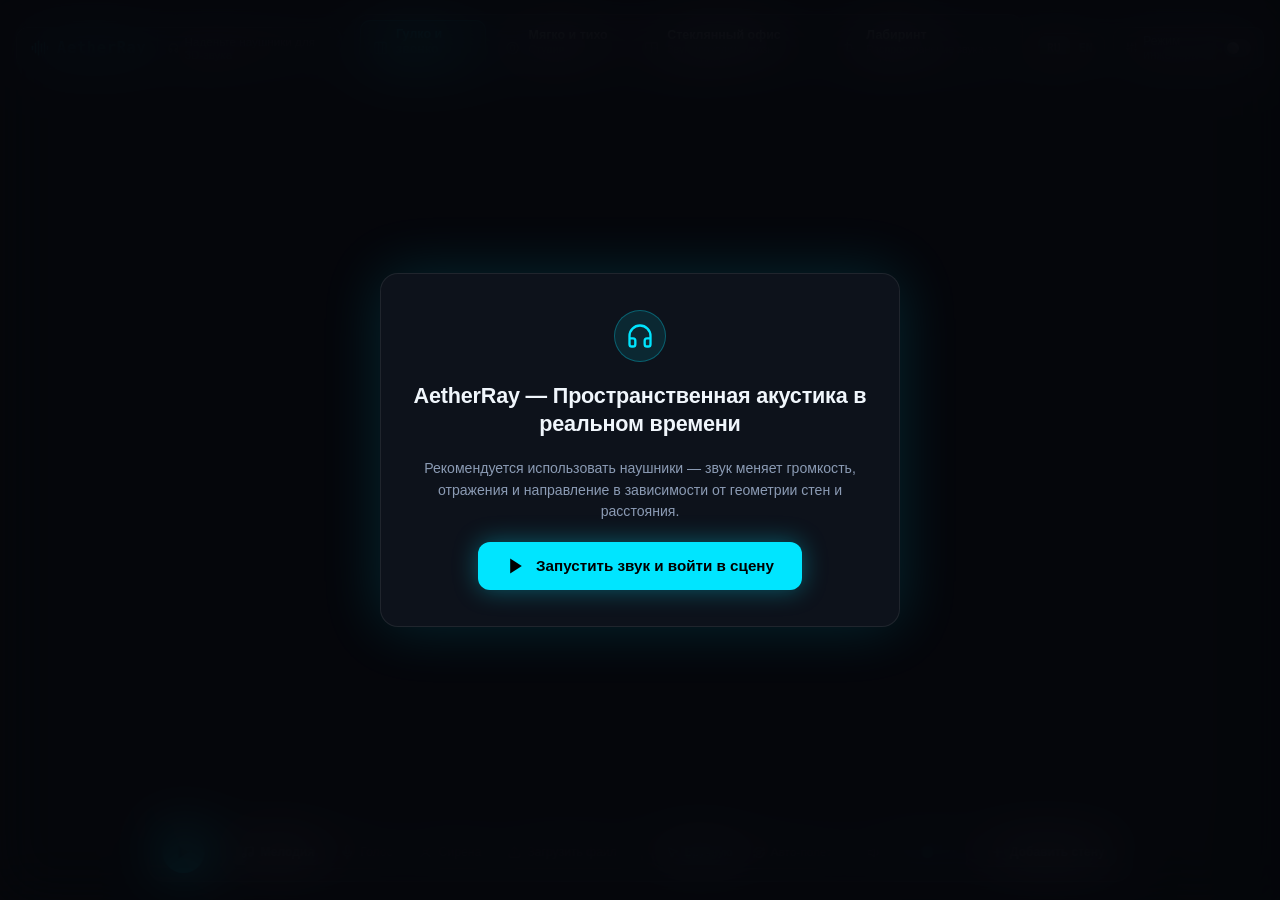
<file: aetherray/index.html>
<!DOCTYPE html>
<html lang="ru">
  <head>
    <meta charset="UTF-8" />
    <meta name="viewport" content="width=device-width, initial-scale=1.0, maximum-scale=1.0, user-scalable=no, viewport-fit=cover" />
    <title>AetherRay — Пространственная акустика</title>
    <script src="coi-serviceworker.js"></script>
    <style>
      :root {
        --bg-space: #07090e;
        --glass-bg: rgba(13, 18, 27, 0.82);
        --glass-border: rgba(255, 255, 255, 0.08);
        --glass-hover: rgba(255, 255, 255, 0.14);
        --accent-cyan: #00e5ff;
        --accent-emerald: #00e676;
        --accent-amber: #ffd600;
        --accent-orange: #ff9100;
        --accent-rose: #ff3366;
        --text-primary: #f0f6fc;
        --text-secondary: #8b9bb4;
        --text-muted: #5c6c82;
        --font-sans: -apple-system, BlinkMacSystemFont, 'Segoe UI', Roboto, sans-serif;
        --font-mono: 'JetBrains Mono', 'Fira Code', 'Consolas', monospace;
      }

      * {
        box-sizing: border-box;
        margin: 0;
        padding: 0;
      }

      body {
        background-color: var(--bg-space);
        color: var(--text-primary);
        font-family: var(--font-sans);
        overflow: hidden;
        width: 100vw;
        height: 100vh;
        height: 100dvh;
        user-select: none;
        -webkit-user-select: none;
      }

      #appContainer {
        position: relative;
        width: 100%;
        height: 100%;
        overflow: hidden;
      }

      /* 3D Viewport - Takes full screen */
      #threeContainer {
        position: absolute;
        inset: 0;
        width: 100%;
        height: 100%;
        z-index: 1;
        outline: none;
      }

      /* 3D Projected Screen Badges */
      #badgesLayer {
        position: absolute;
        inset: 0;
        pointer-events: none;
        z-index: 5;
        overflow: hidden;
      }

      .scene-badge {
        position: absolute;
        top: 0;
        left: 0;
        transform: translate(-50%, -100%);
        display: flex;
        align-items: center;
        gap: 6px;
        padding: 4px 10px;
        background: rgba(10, 14, 22, 0.85);
        backdrop-filter: blur(10px);
        -webkit-backdrop-filter: blur(10px);
        border: 1px solid var(--glass-border);
        border-radius: 20px;
        font-family: var(--font-mono);
        font-size: 0.72rem;
        font-weight: 500;
        letter-spacing: 0.3px;
        color: var(--text-primary);
        box-shadow: 0 4px 16px rgba(0, 0, 0, 0.4);
        white-space: nowrap;
        transition: opacity 0.2s ease;
        opacity: 0;
      }

      .badge-dot {
        width: 7px;
        height: 7px;
        border-radius: 50%;
        flex-shrink: 0;
      }

      .dot-amber {
        background: var(--accent-orange);
        box-shadow: 0 0 8px var(--accent-orange);
      }

      .dot-cyan {
        background: var(--accent-cyan);
        box-shadow: 0 0 8px var(--accent-cyan);
      }

      /* Top Bar */
      .top-bar {
        position: absolute;
        top: 14px;
        left: 16px;
        right: 16px;
        display: flex;
        align-items: center;
        justify-content: space-between;
        z-index: 20;
        pointer-events: none;
        gap: 12px;
      }

      .top-bar > * {
        pointer-events: auto;
      }

      .brand-group {
        display: flex;
        align-items: center;
        gap: 10px;
        background: var(--glass-bg);
        backdrop-filter: blur(16px);
        -webkit-backdrop-filter: blur(16px);
        border: 1px solid var(--glass-border);
        padding: 7px 14px;
        border-radius: 12px;
      }

      .brand-logo {
        display: flex;
        align-items: center;
        gap: 8px;
        font-family: var(--font-mono);
        font-size: 0.95rem;
        font-weight: 700;
        letter-spacing: 0.8px;
        color: var(--accent-cyan);
      }

      .headphone-pill {
        display: flex;
        align-items: center;
        gap: 6px;
        font-size: 0.73rem;
        color: var(--text-secondary);
        border-left: 1px solid var(--glass-border);
        padding-left: 10px;
      }

      /* Presets Strip */
      .preset-strip {
        display: flex;
        align-items: center;
        gap: 6px;
        background: var(--glass-bg);
        backdrop-filter: blur(16px);
        -webkit-backdrop-filter: blur(16px);
        border: 1px solid var(--glass-border);
        padding: 5px;
        border-radius: 14px;
      }

      .preset-card {
        background: transparent;
        border: 1px solid transparent;
        color: var(--text-secondary);
        padding: 6px 12px;
        border-radius: 10px;
        cursor: pointer;
        display: flex;
        align-items: center;
        gap: 8px;
        transition: all 0.2s ease;
        text-align: left;
      }

      .preset-card:hover {
        background: var(--glass-hover);
        color: var(--text-primary);
      }

      .preset-card-active {
        background: rgba(0, 229, 255, 0.12) !important;
        border-color: rgba(0, 229, 255, 0.35) !important;
        color: var(--accent-cyan) !important;
      }

      .preset-card-info {
        display: flex;
        flex-direction: column;
      }

      .preset-card-title {
        font-size: 0.78rem;
        font-weight: 600;
        color: var(--text-primary);
        line-height: 1.2;
      }

      .preset-card-active .preset-card-title {
        color: var(--accent-cyan);
      }

      .preset-card-desc {
        font-size: 0.67rem;
        color: var(--text-muted);
      }

      /* Top Right Controls */
      .top-actions {
        display: flex;
        align-items: center;
        gap: 8px;
      }

      .lang-switcher {
        display: flex;
        background: var(--glass-bg);
        backdrop-filter: blur(16px);
        border: 1px solid var(--glass-border);
        border-radius: 10px;
        padding: 2px;
      }

      .lang-btn {
        background: transparent;
        border: none;
        color: var(--text-secondary);
        padding: 5px 9px;
        font-family: var(--font-mono);
        font-size: 0.72rem;
        font-weight: 700;
        border-radius: 8px;
        cursor: pointer;
        transition: all 0.2s ease;
      }

      .lang-btn-active {
        background: rgba(255, 255, 255, 0.12);
        color: var(--text-primary);
      }

      .engineer-toggle-pill {
        display: flex;
        align-items: center;
        gap: 8px;
        background: var(--glass-bg);
        backdrop-filter: blur(16px);
        border: 1px solid var(--glass-border);
        padding: 6px 12px;
        border-radius: 10px;
        cursor: pointer;
      }

      .engineer-toggle-label {
        font-size: 0.75rem;
        font-weight: 500;
        color: var(--text-secondary);
        display: flex;
        align-items: center;
        gap: 6px;
      }

      /* Switch toggle */
      .switch {
        position: relative;
        display: inline-block;
        width: 34px;
        height: 18px;
      }

      .switch input {
        opacity: 0;
        width: 0;
        height: 0;
      }

      .slider {
        position: absolute;
        cursor: pointer;
        inset: 0;
        background-color: rgba(255, 255, 255, 0.15);
        transition: 0.25s;
        border-radius: 20px;
      }

      .slider:before {
        position: absolute;
        content: "";
        height: 12px;
        width: 12px;
        left: 3px;
        bottom: 3px;
        background-color: white;
        transition: 0.25s;
        border-radius: 50%;
      }

      input:checked + .slider {
        background-color: var(--accent-cyan);
      }

      input:checked + .slider:before {
        transform: translateX(16px);
        background-color: #000;
      }

      /* Bottom Floating Dock */
      .bottom-dock {
        position: absolute;
        bottom: 18px;
        left: 50%;
        transform: translateX(-50%);
        display: flex;
        align-items: center;
        gap: 10px;
        background: var(--glass-bg);
        backdrop-filter: blur(20px);
        -webkit-backdrop-filter: blur(20px);
        border: 1px solid var(--glass-border);
        box-shadow: 0 12px 40px rgba(0, 0, 0, 0.5);
        padding: 8px 14px;
        border-radius: 18px;
        z-index: 20;
        max-width: 95vw;
      }

      .dock-divider {
        width: 1px;
        height: 22px;
        background: var(--glass-border);
        flex-shrink: 0;
      }

      .btn-play-pause {
        width: 42px;
        height: 42px;
        border-radius: 50%;
        background: var(--accent-cyan);
        color: #000;
        border: none;
        display: flex;
        align-items: center;
        justify-content: center;
        cursor: pointer;
        transition: all 0.2s ease;
        box-shadow: 0 0 16px rgba(0, 229, 255, 0.3);
        flex-shrink: 0;
      }

      .btn-play-pause:hover {
        background: #33ebff;
        box-shadow: 0 0 24px rgba(0, 229, 255, 0.5);
        transform: scale(1.04);
      }

      .btn-playing {
        background: #1e293b;
        color: var(--accent-cyan);
        border: 1px solid var(--accent-cyan);
        box-shadow: none;
      }

      .btn-playing:hover {
        background: rgba(0, 229, 255, 0.15);
      }

      .source-selector {
        display: flex;
        align-items: center;
        gap: 4px;
        background: rgba(7, 9, 14, 0.5);
        padding: 3px;
        border-radius: 12px;
        border: 1px solid var(--glass-border);
      }

      .source-pill {
        background: transparent;
        border: none;
        color: var(--text-secondary);
        padding: 6px 11px;
        border-radius: 9px;
        font-size: 0.76rem;
        font-weight: 500;
        cursor: pointer;
        display: flex;
        align-items: center;
        gap: 6px;
        transition: all 0.18s ease;
        white-space: nowrap;
      }

      .source-pill:hover {
        color: var(--text-primary);
      }

      .source-pill-active {
        background: rgba(255, 255, 255, 0.12);
        color: var(--text-primary);
        font-weight: 600;
      }

      /* Motion Switch */
      .switch-pill-group {
        display: flex;
        align-items: center;
        background: rgba(7, 9, 14, 0.5);
        padding: 3px;
        border-radius: 12px;
        border: 1px solid var(--glass-border);
      }

      .switch-pill {
        background: transparent;
        border: none;
        color: var(--text-secondary);
        padding: 6px 10px;
        border-radius: 9px;
        font-size: 0.74rem;
        font-weight: 500;
        cursor: pointer;
        display: flex;
        align-items: center;
        gap: 5px;
        transition: all 0.18s ease;
        white-space: nowrap;
      }

      .switch-pill-active {
        background: rgba(255, 255, 255, 0.12);
        color: var(--accent-cyan);
      }

      /* Volume Group */
      .volume-group {
        display: flex;
        align-items: center;
        gap: 6px;
        color: var(--text-secondary);
      }

      .volume-slider {
        -webkit-appearance: none;
        appearance: none;
        width: 68px;
        height: 4px;
        background: var(--glass-border);
        border-radius: 2px;
        outline: none;
      }

      .volume-slider::-webkit-slider-thumb {
        -webkit-appearance: none;
        appearance: none;
        width: 12px;
        height: 12px;
        border-radius: 50%;
        background: var(--accent-cyan);
        cursor: pointer;
      }

      /* Action button */
      .btn-dock-action {
        background: rgba(255, 255, 255, 0.08);
        border: 1px solid var(--glass-border);
        color: var(--text-primary);
        padding: 7px 12px;
        border-radius: 12px;
        font-size: 0.75rem;
        font-weight: 600;
        cursor: pointer;
        display: flex;
        align-items: center;
        gap: 6px;
        transition: all 0.2s ease;
        white-space: nowrap;
      }

      .btn-dock-action:hover {
        background: var(--glass-hover);
        border-color: rgba(255, 255, 255, 0.25);
      }

      /* Add Wall Popover Modal */
      .modal-popover {
        position: fixed;
        bottom: 84px;
        left: 50%;
        transform: translateX(-50%) translateY(10px);
        background: rgba(14, 20, 30, 0.95);
        backdrop-filter: blur(24px);
        -webkit-backdrop-filter: blur(24px);
        border: 1px solid var(--glass-border);
        border-radius: 16px;
        box-shadow: 0 16px 48px rgba(0, 0, 0, 0.6);
        padding: 14px;
        z-index: 30;
        width: 320px;
        max-width: 90vw;
        display: none;
        flex-direction: column;
        gap: 10px;
        transition: opacity 0.2s ease, transform 0.2s ease;
      }

      .modal-visible {
        display: flex;
        transform: translateX(-50%) translateY(0);
      }

      .modal-header {
        display: flex;
        align-items: center;
        justify-content: space-between;
        font-size: 0.8rem;
        font-weight: 600;
        color: var(--text-primary);
        border-bottom: 1px solid var(--glass-border);
        padding-bottom: 8px;
      }

      .btn-close {
        background: transparent;
        border: none;
        color: var(--text-muted);
        cursor: pointer;
        padding: 2px;
        display: flex;
      }

      .btn-close:hover {
        color: var(--text-primary);
      }

      .mat-option-btn {
        background: rgba(255, 255, 255, 0.04);
        border: 1px solid var(--glass-border);
        border-radius: 10px;
        padding: 8px 12px;
        color: var(--text-primary);
        cursor: pointer;
        display: flex;
        flex-direction: column;
        align-items: flex-start;
        gap: 2px;
        transition: all 0.2s ease;
        text-align: left;
      }

      .mat-option-btn:hover {
        background: rgba(0, 229, 255, 0.08);
        border-color: var(--accent-cyan);
      }

      .mat-option-title {
        font-size: 0.78rem;
        font-weight: 600;
      }

      .mat-option-desc {
        font-size: 0.7rem;
        color: var(--text-secondary);
      }

      /* Wall Context Menu (When wall is selected) */
      .wall-context-card {
        position: absolute;
        top: 76px;
        left: 16px;
        background: rgba(13, 18, 27, 0.92);
        backdrop-filter: blur(20px);
        -webkit-backdrop-filter: blur(20px);
        border: 1px solid var(--accent-cyan);
        box-shadow: 0 12px 36px rgba(0, 0, 0, 0.5);
        border-radius: 14px;
        padding: 14px;
        width: 280px;
        display: none;
        flex-direction: column;
        gap: 12px;
        z-index: 25;
      }

      .wall-card-visible {
        display: flex;
      }

      .control-field {
        display: flex;
        flex-direction: column;
        gap: 4px;
      }

      .field-label {
        font-size: 0.72rem;
        color: var(--text-secondary);
        display: flex;
        justify-content: space-between;
      }

      .field-val {
        color: var(--accent-cyan);
        font-family: var(--font-mono);
      }

      .custom-select {
        background: rgba(7, 9, 14, 0.6);
        border: 1px solid var(--glass-border);
        color: var(--text-primary);
        padding: 7px 10px;
        border-radius: 8px;
        font-size: 0.76rem;
        outline: none;
      }

      .custom-select:focus {
        border-color: var(--accent-cyan);
      }

      .slider-range {
        -webkit-appearance: none;
        appearance: none;
        width: 100%;
        height: 4px;
        background: var(--glass-border);
        border-radius: 2px;
        outline: none;
      }

      .slider-range::-webkit-slider-thumb {
        -webkit-appearance: none;
        appearance: none;
        width: 14px;
        height: 14px;
        border-radius: 50%;
        background: var(--accent-cyan);
        cursor: pointer;
      }

      .btn-danger-outline {
        background: transparent;
        border: 1px solid rgba(255, 51, 102, 0.4);
        color: var(--accent-rose);
        padding: 6px 12px;
        border-radius: 8px;
        font-size: 0.74rem;
        font-weight: 600;
        cursor: pointer;
        display: flex;
        align-items: center;
        justify-content: center;
        gap: 6px;
        transition: all 0.2s ease;
      }

      .btn-danger-outline:hover {
        background: rgba(255, 51, 102, 0.15);
        border-color: var(--accent-rose);
      }

      /* Engineer Mode Drawer Panel */
      .engineer-panel {
        position: fixed;
        top: 0;
        right: 0;
        bottom: 0;
        width: 330px;
        background: rgba(10, 14, 22, 0.94);
        backdrop-filter: blur(24px);
        -webkit-backdrop-filter: blur(24px);
        border-left: 1px solid var(--glass-border);
        box-shadow: -8px 0 32px rgba(0, 0, 0, 0.6);
        z-index: 22;
        padding: 16px;
        display: flex;
        flex-direction: column;
        gap: 12px;
        overflow-y: auto;
        transform: translateX(100%);
        transition: transform 0.3s cubic-bezier(0.16, 1, 0.3, 1);
      }

      .engineer-mode-active .engineer-panel {
        transform: translateX(0);
      }

      .panel-section-title {
        font-family: var(--font-mono);
        font-size: 0.74rem;
        font-weight: 700;
        text-transform: uppercase;
        color: var(--accent-cyan);
        letter-spacing: 0.8px;
        border-bottom: 1px solid var(--glass-border);
        padding-bottom: 4px;
        display: flex;
        justify-content: space-between;
        align-items: center;
      }

      .telemetry-table {
        width: 100%;
        border-collapse: collapse;
        font-family: var(--font-mono);
        font-size: 0.73rem;
      }

      .telemetry-table td {
        padding: 3px 0;
        border-bottom: 1px solid rgba(255, 255, 255, 0.04);
      }

      .telemetry-table td:last-child {
        text-align: right;
        color: var(--accent-cyan);
        font-weight: 600;
      }

      .budget-bar-container {
        height: 4px;
        background: var(--glass-border);
        border-radius: 2px;
        overflow: hidden;
        margin-top: 2px;
      }

      .budget-bar {
        height: 100%;
        width: 0%;
        background: var(--accent-emerald);
        transition: width 0.1s ease;
      }

      .ir-box {
        background: #05070a;
        border: 1px solid var(--glass-border);
        border-radius: 8px;
        overflow: hidden;
      }

      #irCanvas {
        width: 100%;
        height: 100px;
        display: block;
      }

      .layer-grid {
        display: grid;
        grid-template-columns: repeat(2, 1fr);
        gap: 5px;
      }

      .layer-btn {
        background: rgba(255, 255, 255, 0.05);
        border: 1px solid var(--glass-border);
        color: var(--text-secondary);
        padding: 6px;
        border-radius: 6px;
        font-size: 0.72rem;
        cursor: pointer;
        transition: all 0.2s ease;
      }

      .layer-btn-active {
        background: rgba(0, 229, 255, 0.12);
        border-color: var(--accent-cyan);
        color: var(--accent-cyan);
      }

      /* 1-Click Onboarding Start Overlay */
      #startOverlay {
        position: fixed;
        inset: 0;
        background: rgba(5, 7, 11, 0.85);
        backdrop-filter: blur(28px);
        -webkit-backdrop-filter: blur(28px);
        display: flex;
        align-items: center;
        justify-content: center;
        z-index: 100;
        padding: 20px;
        transition: opacity 0.4s ease;
      }

      .onboarding-card {
        background: #0d121b;
        border: 1px solid var(--glass-border);
        box-shadow: 0 0 60px rgba(0, 229, 255, 0.15);
        border-radius: 18px;
        padding: 36px 32px;
        max-width: 520px;
        width: 100%;
        text-align: center;
        display: flex;
        flex-direction: column;
        align-items: center;
        gap: 20px;
      }

      .onboarding-icon {
        width: 52px;
        height: 52px;
        border-radius: 50%;
        background: rgba(0, 229, 255, 0.1);
        border: 1px solid rgba(0, 229, 255, 0.3);
        display: flex;
        align-items: center;
        justify-content: center;
        color: var(--accent-cyan);
      }

      .onboarding-title {
        font-size: 1.35rem;
        font-weight: 700;
        letter-spacing: -0.2px;
        color: var(--text-primary);
        line-height: 1.3;
      }

      .onboarding-sub {
        font-size: 0.88rem;
        color: var(--text-secondary);
        line-height: 1.5;
        max-width: 440px;
      }

      .onboarding-btn {
        background: var(--accent-cyan);
        color: #000;
        border: none;
        padding: 14px 28px;
        border-radius: 12px;
        font-size: 0.95rem;
        font-weight: 700;
        cursor: pointer;
        display: inline-flex;
        align-items: center;
        gap: 10px;
        transition: all 0.25s ease;
        box-shadow: 0 0 24px rgba(0, 229, 255, 0.35);
      }

      .onboarding-btn:hover {
        background: #33ebff;
        box-shadow: 0 0 36px rgba(0, 229, 255, 0.55);
        transform: translateY(-1px);
      }

      .hidden {
        display: none !important;
      }

      /* Mobile responsiveness */
      @media (max-width: 900px) {
        .headphone-pill {
          display: none;
        }

        .top-bar {
          top: 10px;
          left: 10px;
          right: 10px;
          flex-wrap: wrap;
        }

        .preset-strip {
          order: 3;
          width: 100%;
          overflow-x: auto;
          scrollbar-width: none;
        }

        .preset-strip::-webkit-scrollbar {
          display: none;
        }

        .preset-card-desc {
          display: none;
        }

        .bottom-dock {
          bottom: 12px;
          padding: 6px 10px;
          gap: 6px;
          overflow-x: auto;
          scrollbar-width: none;
        }

        .bottom-dock::-webkit-scrollbar {
          display: none;
        }

        .engineer-panel {
          width: 100%;
        }

        .wall-context-card {
          left: 10px;
          right: 10px;
          width: auto;
        }
      }
    </style>
    <script type="module" crossorigin src="./assets/index-B-AB1RZg.js"></script>
  </head>
  <body>
    <div id="appContainer">
      <!-- 1-Click Onboarding Start Screen -->
      <div id="startOverlay">
        <div class="onboarding-card">
          <div class="onboarding-icon">
            <!-- Headphones SVG icon -->
            <svg width="28" height="28" viewBox="0 0 24 24" fill="none" stroke="currentColor" stroke-width="2" stroke-linecap="round" stroke-linejoin="round">
              <path d="M3 14h3a2 2 0 0 1 2 2v3a2 2 0 0 1-2 2H5a2 2 0 0 1-2-2v-7a9 9 0 0 1 18 0v7a2 2 0 0 1-2 2h-1a2 2 0 0 1-2-2v-3a2 2 0 0 1 2-2h3"/>
            </svg>
          </div>
          <div class="onboarding-title" data-i18n="onboardingTitle">AetherRay — Пространственная акустика в реальном времени</div>
          <div class="onboarding-sub" data-i18n="onboardingSubtitle">
            Рекомендуется использовать наушники — звук меняет громкость, отражения и направление в зависимости от геометрии стен и расстояния.
          </div>
          <button id="btnStartExperience" class="onboarding-btn">
            <svg width="20" height="20" viewBox="0 0 24 24" fill="currentColor">
              <polygon points="5 3 19 12 5 21 5 3"/>
            </svg>
            <span data-i18n="onboardingBtn">Запустить звук и войти в сцену</span>
          </button>
        </div>
      </div>

      <!-- Center 3D Viewport (Three.js WebGL2) -->
      <div id="threeContainer"></div>

      <!-- 3D Projected Badges Layer -->
      <div id="badgesLayer">
        <div id="badgeSource" class="scene-badge">
          <span class="badge-dot dot-amber"></span>
          <span data-i18n="badgeSource">Источник звука (перетащите)</span>
        </div>
        <div id="badgeListener" class="scene-badge">
          <span class="badge-dot dot-cyan"></span>
          <span data-i18n="badgeListener">Слушатель</span>
        </div>
      </div>

      <!-- Top Bar: Brand + Presets Strip + Mode Toggle -->
      <div class="top-bar">
        <div class="brand-group">
          <div class="brand-logo">
            <svg width="18" height="18" viewBox="0 0 24 24" fill="none" stroke="currentColor" stroke-width="2" stroke-linecap="round" stroke-linejoin="round">
              <path d="M2 10v4"/>
              <path d="M6 6v12"/>
              <path d="M10 3v18"/>
              <path d="M14 7v10"/>
              <path d="M18 5v14"/>
              <path d="M22 10v4"/>
            </svg>
            <span data-i18n="appTitle">AetherRay</span>
          </div>
          <div class="headphone-pill">
            <svg width="14" height="14" viewBox="0 0 24 24" fill="none" stroke="currentColor" stroke-width="2" stroke-linecap="round" stroke-linejoin="round">
              <path d="M3 14h3a2 2 0 0 1 2 2v3a2 2 0 0 1-2 2H5a2 2 0 0 1-2-2v-7a9 9 0 0 1 18 0v7a2 2 0 0 1-2 2h-1a2 2 0 0 1-2-2v-3a2 2 0 0 1 2-2h3"/>
            </svg>
            <span data-i18n="headphonesNotice">Наденьте наушники для 3D-звука</span>
          </div>
        </div>

        <!-- 4 Acoustic Presets with Clear Human Labels -->
        <div class="preset-strip">
          <button class="preset-card preset-card-active" data-preset="bunker">
            <svg width="18" height="18" viewBox="0 0 24 24" fill="none" stroke="currentColor" stroke-width="1.8" stroke-linecap="round" stroke-linejoin="round">
              <rect x="3" y="3" width="18" height="18" rx="2"/>
              <path d="M9 3v18"/>
              <path d="M15 3v18"/>
            </svg>
            <div class="preset-card-info">
              <div class="preset-card-title" data-i18n="presetEchoTitle">Гулко и звонко</div>
              <div class="preset-card-desc" data-i18n="presetEchoDesc">Бетонный зал</div>
            </div>
          </button>

          <button class="preset-card" data-preset="studio">
            <svg width="18" height="18" viewBox="0 0 24 24" fill="none" stroke="currentColor" stroke-width="1.8" stroke-linecap="round" stroke-linejoin="round">
              <circle cx="12" cy="12" r="9"/>
              <path d="M9 10a3 3 0 0 1 6 0v4a3 3 0 0 1-6 0z"/>
            </svg>
            <div class="preset-card-info">
              <div class="preset-card-title" data-i18n="presetStudioTitle">Мягко и тихо</div>
              <div class="preset-card-desc" data-i18n="presetStudioDesc">Студия звукозаписи</div>
            </div>
          </button>

          <button class="preset-card" data-preset="corridor">
            <svg width="18" height="18" viewBox="0 0 24 24" fill="none" stroke="currentColor" stroke-width="1.8" stroke-linecap="round" stroke-linejoin="round">
              <rect x="3" y="4" width="18" height="16" rx="1"/>
              <path d="M12 4v16"/>
              <path d="M3 12h18"/>
            </svg>
            <div class="preset-card-info">
              <div class="preset-card-title" data-i18n="presetGlassTitle">Стеклянный офис</div>
              <div class="preset-card-desc" data-i18n="presetGlassDesc">Звук проходит сквозь перегородки</div>
            </div>
          </button>

          <button class="preset-card" data-preset="maze">
            <svg width="18" height="18" viewBox="0 0 24 24" fill="none" stroke="currentColor" stroke-width="1.8" stroke-linecap="round" stroke-linejoin="round">
              <path d="M3 7h10v6h4"/>
              <path d="M7 3v14h10v4"/>
            </svg>
            <div class="preset-card-info">
              <div class="preset-card-title" data-i18n="presetMazeTitle">Лабиринт</div>
              <div class="preset-card-desc" data-i18n="presetMazeDesc">Распространение звука за углом</div>
            </div>
          </button>
        </div>

        <!-- Top Right Actions: Language + Engineer Mode Toggle -->
        <div class="top-actions">
          <div class="lang-switcher">
            <button id="btnLangRu" class="lang-btn lang-btn-active">RU</button>
            <button id="btnLangEn" class="lang-btn">EN</button>
          </div>

          <label class="engineer-toggle-pill" for="toggleEngineerMode">
            <span class="engineer-toggle-label">
              <svg width="15" height="15" viewBox="0 0 24 24" fill="none" stroke="currentColor" stroke-width="2" stroke-linecap="round" stroke-linejoin="round">
                <line x1="4" y1="21" x2="4" y2="14"/>
                <line x1="4" y1="10" x2="4" y2="3"/>
                <line x1="12" y1="21" x2="12" y2="12"/>
                <line x1="12" y1="8" x2="12" y2="3"/>
                <line x1="20" y1="21" x2="20" y2="16"/>
                <line x1="20" y1="12" x2="20" y2="3"/>
                <line x1="1" y1="14" x2="7" y2="14"/>
                <line x1="9" y1="8" x2="15" y2="8"/>
                <line x1="17" y1="16" x2="23" y2="16"/>
              </svg>
              <span data-i18n="engineerMode">Режим инженера</span>
            </span>
            <div class="switch">
              <input type="checkbox" id="toggleEngineerMode" />
              <span class="slider"></span>
            </div>
          </label>
        </div>
      </div>

      <!-- Selected Wall Context Floating Menu -->
      <div id="wallMenuCard" class="wall-context-card">
        <div class="modal-header">
          <span data-i18n="wallMenuTitle">Параметры стены</span>
          <button id="btnCloseWallMenu" class="btn-close">
            <svg width="16" height="16" viewBox="0 0 24 24" fill="none" stroke="currentColor" stroke-width="2" stroke-linecap="round" stroke-linejoin="round">
              <line x1="18" y1="6" x2="6" y2="18"/>
              <line x1="6" y1="6" x2="18" y2="18"/>
            </svg>
          </button>
        </div>

        <div class="control-field">
          <label class="field-label" data-i18n="wallChooseMaterial">Материал</label>
          <select id="selWallMaterial" class="custom-select">
            <option value="concrete" data-i18n="matConcreteDesc">Бетон — глушит прямой звук</option>
            <option value="wood" data-i18n="matWoodDesc">Дерево — тёплые отражения</option>
            <option value="glass" data-i18n="matGlassDesc">Стекло — пропускает часть звука</option>
            <option value="foam" data-i18n="matFoamDesc">Поролон — поглощает эхо</option>
          </select>
        </div>

        <div class="control-field">
          <div class="field-label">
            <span data-i18n="wallRotate">Поворот</span>
            <span id="valWallRot" class="field-val">0°</span>
          </div>
          <input type="range" id="rngWallRot" class="slider-range" min="0" max="360" step="5" value="0" />
        </div>

        <div class="control-field">
          <div class="field-label">
            <span data-i18n="wallLength">Длина</span>
            <span id="valWallLen" class="field-val">4.0 m</span>
          </div>
          <input type="range" id="rngWallLen" class="slider-range" min="1.0" max="14.0" step="0.5" value="4.0" />
        </div>

        <button id="btnDeleteWall" class="btn-danger-outline">
          <svg width="14" height="14" viewBox="0 0 24 24" fill="none" stroke="currentColor" stroke-width="2" stroke-linecap="round" stroke-linejoin="round">
            <polyline points="3 6 5 6 21 6"/>
            <path d="M19 6v14a2 2 0 0 1-2 2H7a2 2 0 0 1-2-2V6m3 0V4a2 2 0 0 1 2-2h4a2 2 0 0 1 2 2v2"/>
          </svg>
          <span data-i18n="wallDelete">Удалить стену</span>
        </button>
      </div>

      <!-- Add Wall Modal Popover -->
      <div id="addWallModal" class="modal-popover">
        <div class="modal-header">
          <span data-i18n="wallChooseMaterial">Выберите материал новой стены</span>
          <button id="btnCloseAddWallModal" class="btn-close">
            <svg width="16" height="16" viewBox="0 0 24 24" fill="none" stroke="currentColor" stroke-width="2" stroke-linecap="round" stroke-linejoin="round">
              <line x1="18" y1="6" x2="6" y2="18"/>
              <line x1="6" y1="6" x2="18" y2="18"/>
            </svg>
          </button>
        </div>

        <button class="mat-option-btn" data-add-mat="concrete">
          <span class="mat-option-title" data-i18n="matConcreteTitle">Бетон</span>
          <span class="mat-option-desc" data-i18n="matConcreteDesc">Бетон — глушит прямой звук</span>
        </button>

        <button class="mat-option-btn" data-add-mat="wood">
          <span class="mat-option-title" data-i18n="matWoodTitle">Дерево</span>
          <span class="mat-option-desc" data-i18n="matWoodDesc">Дерево — тёплые отражения</span>
        </button>

        <button class="mat-option-btn" data-add-mat="glass">
          <span class="mat-option-title" data-i18n="matGlassTitle">Стекло</span>
          <span class="mat-option-desc" data-i18n="matGlassDesc">Стекло — пропускает часть звука</span>
        </button>

        <button class="mat-option-btn" data-add-mat="foam">
          <span class="mat-option-title" data-i18n="matFoamTitle">Поролон</span>
          <span class="mat-option-desc" data-i18n="matFoamDesc">Поролон — поглощает эхо</span>
        </button>
      </div>

      <!-- Bottom Floating Audio Dock -->
      <div class="bottom-dock">
        <!-- Play / Pause -->
        <button id="btnPlayPause" class="btn-play-pause" title="Play / Pause">
          <svg id="iconPlay" width="18" height="18" viewBox="0 0 24 24" fill="currentColor">
            <polygon points="5 3 19 12 5 21 5 3"/>
          </svg>
          <svg id="iconPause" class="hidden" width="18" height="18" viewBox="0 0 24 24" fill="currentColor">
            <rect x="6" y="4" width="4" height="16"/>
            <rect x="14" y="4" width="4" height="16"/>
          </svg>
        </button>

        <div class="dock-divider"></div>

        <!-- Audio Source Selector -->
        <div class="source-selector">
          <button class="source-pill source-pill-active" data-source="melody">
            <svg width="14" height="14" viewBox="0 0 24 24" fill="none" stroke="currentColor" stroke-width="2" stroke-linecap="round" stroke-linejoin="round">
              <path d="M9 18V5l12-2v13"/>
              <circle cx="6" cy="18" r="3"/>
              <circle cx="18" cy="16" r="3"/>
            </svg>
            <span data-i18n="sourceMelody">Мелодия</span>
          </button>

          <button class="source-pill" data-source="voice">
            <svg width="14" height="14" viewBox="0 0 24 24" fill="none" stroke="currentColor" stroke-width="2" stroke-linecap="round" stroke-linejoin="round">
              <path d="M12 1a3 3 0 0 0-3 3v8a3 3 0 0 0 6 0V4a3 3 0 0 0-3-3z"/>
              <path d="M19 10v2a7 7 0 0 1-14 0v-2"/>
              <line x1="12" y1="19" x2="12" y2="23"/>
            </svg>
            <span data-i18n="sourceVoice">Голос</span>
          </button>

          <button class="source-pill" data-source="siren">
            <svg width="14" height="14" viewBox="0 0 24 24" fill="none" stroke="currentColor" stroke-width="2" stroke-linecap="round" stroke-linejoin="round">
              <path d="M4.93 4.93l4.24 4.24"/>
              <path d="M14.83 9.17l4.24-4.24"/>
              <path d="M14 14l5.66 5.66"/>
              <path d="M4.34 19.66L10 14"/>
              <circle cx="12" cy="12" r="3"/>
            </svg>
            <span data-i18n="sourceSiren">Сирена</span>
          </button>

          <button class="source-pill" data-source="file">
            <svg width="14" height="14" viewBox="0 0 24 24" fill="none" stroke="currentColor" stroke-width="2" stroke-linecap="round" stroke-linejoin="round">
              <path d="M21 15v4a2 2 0 0 1-2 2H5a2 2 0 0 1-2-2v-4"/>
              <polyline points="17 8 12 3 7 8"/>
              <line x1="12" y1="3" x2="12" y2="15"/>
            </svg>
            <span data-i18n="sourceFile">Загрузить файл</span>
          </button>
          <input type="file" id="fileAudioInput" accept="audio/*" style="display: none;" />
        </div>

        <div class="dock-divider"></div>

        <!-- Motion: Manual vs Auto Orbit -->
        <div class="switch-pill-group">
          <button id="btnMotionManual" class="switch-pill switch-pill-active">
            <svg width="13" height="13" viewBox="0 0 24 24" fill="none" stroke="currentColor" stroke-width="2" stroke-linecap="round" stroke-linejoin="round">
              <path d="M3 3l7.07 16.97 2.51-7.39 7.39-2.51L3 3z"/>
            </svg>
            <span data-i18n="motionManual">Вручную</span>
          </button>
          <button id="btnMotionAuto" class="switch-pill">
            <svg width="13" height="13" viewBox="0 0 24 24" fill="none" stroke="currentColor" stroke-width="2" stroke-linecap="round" stroke-linejoin="round">
              <circle cx="12" cy="12" r="3"/>
              <path d="M3 12a9 9 0 0 1 15-6.7L21 8"/>
              <path d="M21 3v5h-5"/>
              <path d="M21 12a9 9 0 0 1-15 6.7L3 16"/>
              <path d="M3 21v-5h5"/>
            </svg>
            <span data-i18n="motionAuto">Авто-полёт</span>
          </button>
        </div>

        <div class="dock-divider"></div>

        <!-- Volume -->
        <div class="volume-group">
          <svg width="15" height="15" viewBox="0 0 24 24" fill="none" stroke="currentColor" stroke-width="2" stroke-linecap="round" stroke-linejoin="round">
            <polygon points="11 5 6 9 2 9 2 15 6 15 11 19 11 5"/>
            <path d="M15.54 8.46a5 5 0 0 1 0 7.07"/>
          </svg>
          <input type="range" id="rngVolume" class="volume-slider" min="0" max="1" step="0.01" value="0.6" title="Volume" />
        </div>

        <div class="dock-divider"></div>

        <!-- Add Wall Button -->
        <button id="btnAddWallBtn" class="btn-dock-action">
          <svg width="14" height="14" viewBox="0 0 24 24" fill="none" stroke="currentColor" stroke-width="2" stroke-linecap="round" stroke-linejoin="round">
            <line x1="12" y1="5" x2="12" y2="19"/>
            <line x1="5" y1="12" x2="19" y2="12"/>
          </svg>
          <span data-i18n="addWallBtn">Добавить стену</span>
        </button>
      </div>

      <!-- Engineer Mode Drawer Panel (Hidden by default, slides out when active) -->
      <aside id="engineerPanel" class="engineer-panel">
        <div class="panel-section-title">
          <span data-i18n="telemetryTitle">Инженерная телеметрия</span>
          <span style="font-size: 0.72rem; color: var(--accent-emerald);" id="statusIndicator">ГОТОВ</span>
        </div>

        <table class="telemetry-table">
          <tr>
            <td data-i18n="dspRenderTime">Время рендера DSP</td>
            <td id="telDspTime">0.00 ms</td>
          </tr>
          <tr>
            <td data-i18n="dspBudget">Бюджет блока DSP (128 spl)</td>
            <td>&lt; 2.66 ms</td>
          </tr>
          <tr>
            <td colspan="2">
              <div class="budget-bar-container">
                <div id="dspBudgetBar" class="budget-bar"></div>
              </div>
            </td>
          </tr>
          <tr>
            <td data-i18n="physicsTick">Тик физики воркера</td>
            <td id="telPhysicsTick">0.0 ms (40 Hz)</td>
          </tr>
          <tr>
            <td data-i18n="activeReflections">Ранние отражения</td>
            <td id="telReflections">0 / 32</td>
          </tr>
          <tr>
            <td data-i18n="calculatedRt60">Расчётный RT60</td>
            <td id="telRt60">0.50 s</td>
          </tr>
          <tr>
            <td data-i18n="meanAbsorption">Среднее поглощение ᾱ</td>
            <td id="telMeanAbs">0.03</td>
          </tr>
          <tr>
            <td data-i18n="directOcclusion">Окклюзия прямого звука</td>
            <td id="telOcclusion">0.0 dB</td>
          </tr>
          <tr>
            <td data-i18n="lowPassCutoff">Срез фильтра ВЧ</td>
            <td id="telCutoff">20 000 Hz</td>
          </tr>
          <tr>
            <td data-i18n="directDelay">Прямая задержка</td>
            <td id="telDelay">0 spl (0.0 ms)</td>
          </tr>
          <tr>
            <td data-i18n="itdTitle">Межушная задержка (ITD)</td>
            <td id="telItd">0.00 ms</td>
          </tr>
          <tr>
            <td data-i18n="azimuthAngle">Угол азимута</td>
            <td id="telAzimuth">0.0°</td>
          </tr>
        </table>

        <!-- IR Graph Canvas -->
        <div class="panel-section-title">
          <span data-i18n="irTitle">Импульсная характеристика (IR)</span>
        </div>
        <div class="ir-box">
          <canvas id="irCanvas"></canvas>
        </div>

        <!-- Listening Layers -->
        <div class="panel-section-title">
          <span data-i18n="listeningLayers">Слои прослушивания</span>
        </div>
        <div class="layer-grid">
          <button class="layer-btn layer-btn-active" data-layer-mode="0" data-i18n="layerAll">Все слои</button>
          <button class="layer-btn" data-layer-mode="1" data-i18n="layerDirect">Только прямой</button>
          <button class="layer-btn" data-layer-mode="2" data-i18n="layerReflections">Отражения</button>
          <button class="layer-btn" data-layer-mode="3" data-i18n="layerReverb">Реверберация</button>
        </div>

        <!-- Ray Tracer Parameters -->
        <div class="panel-section-title">
          <span data-i18n="tracerParams">Параметры трассировки</span>
        </div>
        <div class="control-field">
          <div class="field-label">
            <span data-i18n="raysPerFrame">Лучей в кадре</span>
            <span id="valRays" class="field-val">512</span>
          </div>
          <input type="range" id="rngRays" class="slider-range" min="128" max="2048" step="128" value="512" />
        </div>

        <div class="control-field">
          <div class="field-label">
            <span data-i18n="maxBounces">Макс. отскоков</span>
            <span id="valBounces" class="field-val">4</span>
          </div>
          <input type="range" id="rngBounces" class="slider-range" min="1" max="4" step="1" value="4" />
        </div>

        <button id="btnResetPreset" class="btn-dock-action" style="margin-top: 6px; justify-content: center;">
          <svg width="14" height="14" viewBox="0 0 24 24" fill="none" stroke="currentColor" stroke-width="2" stroke-linecap="round" stroke-linejoin="round">
            <path d="M3 12a9 9 0 0 1 15-6.7L21 8"/>
            <path d="M21 3v5h-5"/>
            <path d="M21 12a9 9 0 0 1-15 6.7L3 16"/>
            <path d="M3 21v-5h5"/>
          </svg>
          <span data-i18n="resetPreset">Сбросить сцену</span>
        </button>
      </aside>
    </div>

  </body>
</html>
</file>
